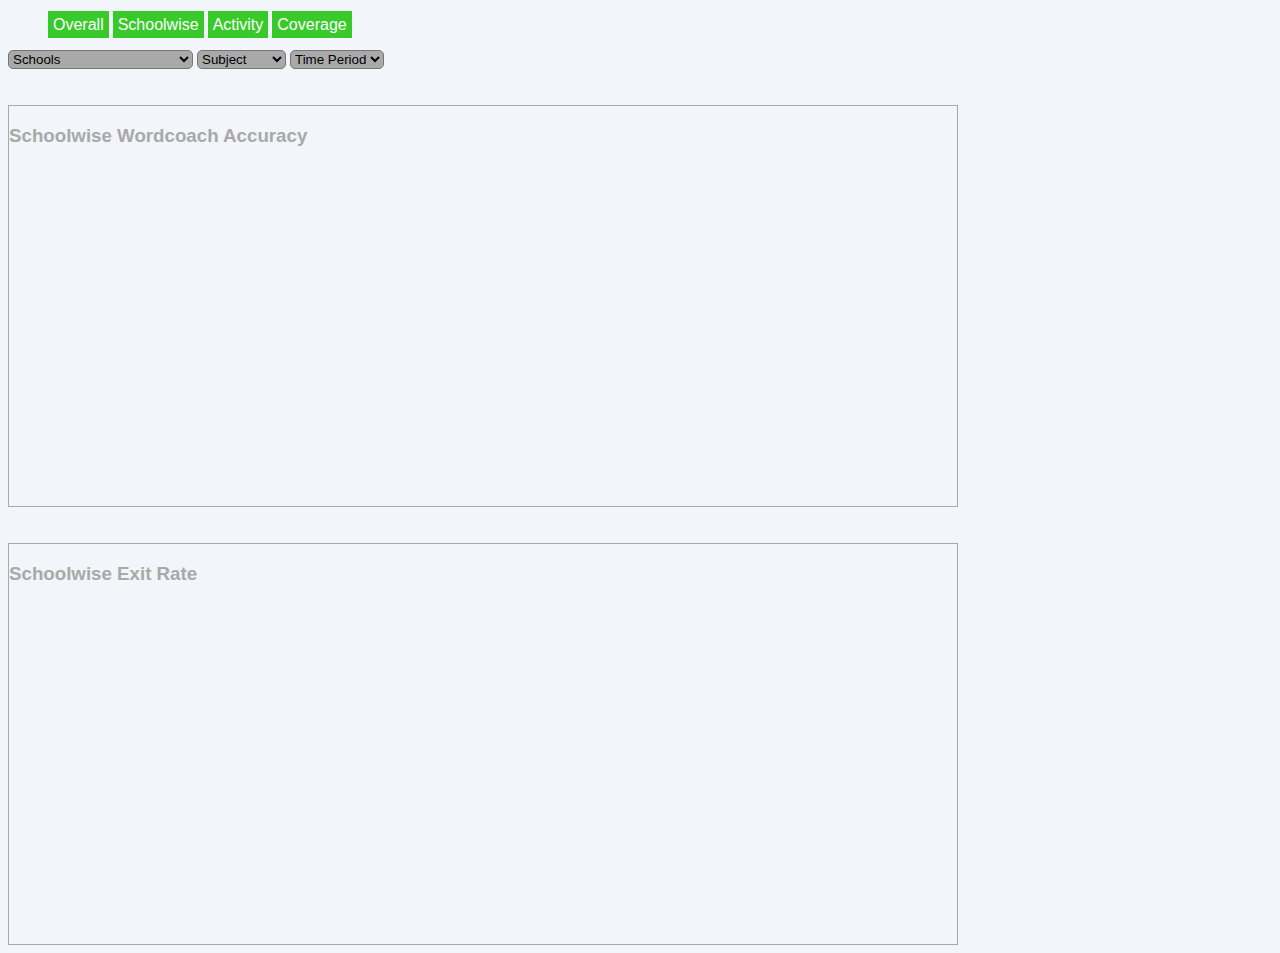
<file: d3/Accuracy.html>
<!DOCTYPE html>
<html>
<head>
    <meta charset="utf-8" />
    <meta http-equiv="X-UA-Compatible" content="IE=edge">
    <title>AugLi Analytics</title>
    <meta name="viewport" content="width=device-width, initial-scale=1">
    <link rel="stylesheet" type="text/css" media="screen" href="style.css" />
    <script src="https://d3js.org/d3.v5.min.js"></script>
    
</head>
<body>
    <ul>
        <li>
            <a href="#first">Overall</a>
            <a href="#second">Schoolwise</a>
            <a href="Activity.html">Activity</a>
            <a href="Coverage.html">Coverage</a>
        </li>
    </ul>
    <div class="x">
        <select id="d3-dropdown">
            <option value="Schools">Schools</option>
            <option value="All">All</option>
            <option value="Indus">Indus</option>
            <option value="Indus Indore">Indus Indore</option>
            <option value="Indus Ludhiana">Indus Ludhiana</option>
            <option value="Indus Gurgaon">Indus Gurgaon</option>
            <option value="Learning Paths Chandigarh">Learning Paths Chandigarh</option>
    </select>
    <select id="subject-dropdown">
            <option value="Subject">Subject</option>
            <option value="Grammar">Grammar</option>
            <option value="Verb">Verb</option>
            <option value="Adverb">Adverb</option>
            <option value="Noun">Noun</option>
            <option value="Pronoun">Pronoun</option>
            <option value="Preposition">Preposition</option>
            <option value="Adjectives">Adjectives</option>
            <option value="Pronoun">Pronoun</option>
            <option value="Reading">Reading</option>
    </select>
    <select id="date-dropdown">
        <option value="Time Period">Time Period</option>
        <option value="Weekly">Weekly</option>
        <option value="Monthly">Monthly</option>
        <option value="Quarterly">Quarterly</option>
    </select>
    </div>
        </br></br>
        <div class="row">
            <div id="trend" class="col-md-4">
                <script type="text/javascript" src="accuracy.js"></script>
            </div>
            <div id="wordcoach" class="col-md-12" >
                <h3>Schoolwise Wordcoach Accuracy</h3>
                <script type="text/javascript" src="wordcoach.js"></script>
            </div></br></br>
            <div id="exit" class="col-md-4">
                <h3>Schoolwise Exit Rate</h3>
                <script type="text/javascript" src="exitRate.js"></script>
            </div>
        </div>
   
    
</body>
</html>
</file>
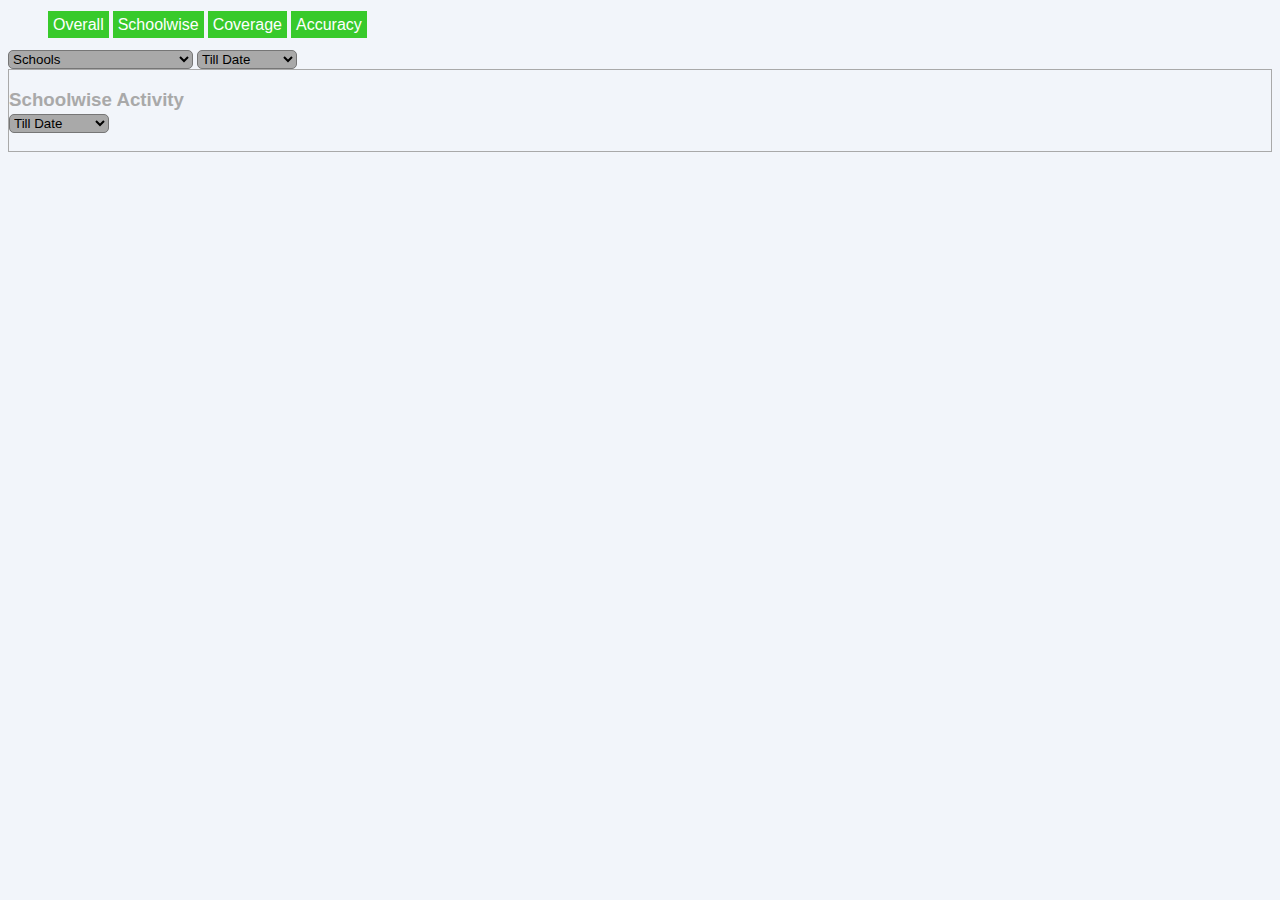
<file: d3/Activity.html>
<!DOCTYPE html>
<html>
<head>
    <meta charset="utf-8" />
    <meta http-equiv="X-UA-Compatible" content="IE=edge">
    <title>AugLi Analytics</title>
    <meta name="viewport" content="width=device-width, initial-scale=1">
    <link rel="stylesheet" type="text/css" media="screen" href="style.css" />
    <script src="https://d3js.org/d3.v5.min.js"></script>
    
</head>
<body>
    <ul>
        <li>
            <a href="#third">Overall</a>
            <a href="#fourth">Schoolwise</a>
            <a href="Coverage.html">Coverage</a>
            <a href="Accuracy.html">Accuracy</a>
        </li>
    </ul>
    
    <select id="d3-dropdown">
            <option value="Schools">Schools</option>
            <option value="All">All</option>
            <option value="Indus">Indus</option>
            <option value="Indus Indore">Indus Indore</option>
            <option value="Indus Ludhiana">Indus Ludhiana</option>
            <option value="Indus Gurgaon">Indus Gurgaon</option>
            <option value="Learning Paths Chandigarh">Learning Paths Chandigarh</option>
    </select>
    <select id="date-dropdown">
        <option value="Till Date">Till Date</option>
        <option value="Last Week">Last Week</option>
        <option value="Last 15 days">Last 15 days</option>
        <option value="Last 1 Month">Last 1 Month</option>
        <option value="Last Quarter">Last Quarter</option>
    </select>

    <div class="col-md-6" id="third">
            <script type="text/javascript" src="third.js"></script>
    </div>
    <div class="col-md-6" id="fourth">
        <h3>Schoolwise Activity</br>
            <select id="dropdown">
                    <option value="Till Date">Till Date</option>
                    <option value="Last Week">Last Week</option>
                    <option value="Last 15 days">Last 15 days</option>
                    <option value="Last 1 Month">Last 1 Month</option>
                    <option value="Last Quarter">Last Quarter</option>
            </select>
        </h3>
        <script type="text/javascript" src="fourth.js"></script>
    </div>
   
    
</body>
</html>
</file>
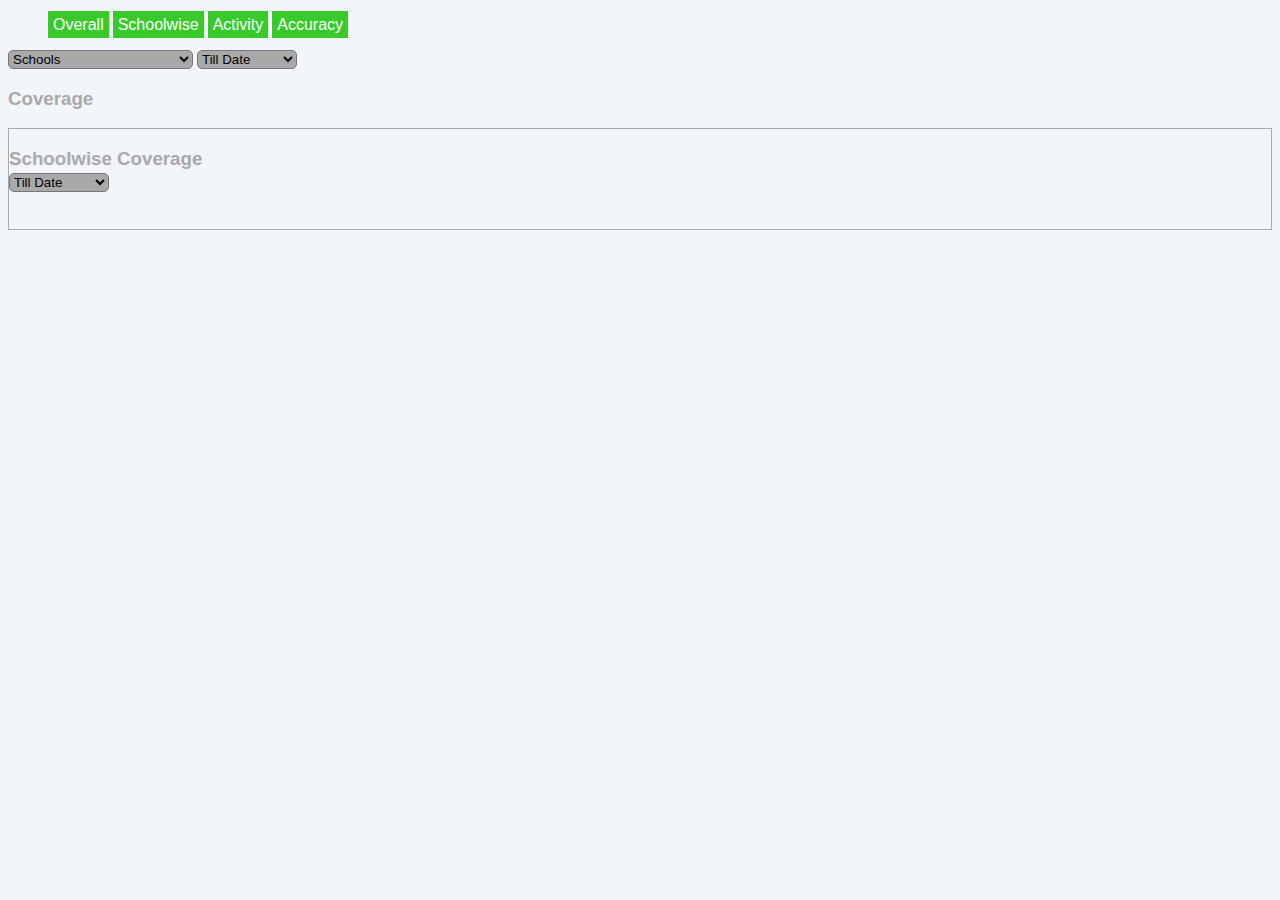
<file: d3/Coverage.html>
<!DOCTYPE html>
<html>
<head>
    <meta charset="utf-8" />
    <meta http-equiv="X-UA-Compatible" content="IE=edge">
    <title>AugLi Analytics</title>
    <meta name="viewport" content="width=device-width, initial-scale=1">
    <link rel="stylesheet" type="text/css" media="screen" href="style.css" />
    <script src="https://d3js.org/d3.v5.min.js"></script>
    
</head>
<body>
    <ul>
        <li>
            <a href="#first">Overall</a>
            <a href="#second">Schoolwise</a>
            <a href="Activity.html">Activity</a>
            <a href="Accuracy.html">Accuracy</a>
        </li>
    </ul>


    <div class="row">
            <select id="d3-dropdown">
                    <option value="Schools">Schools</option>
                    <option value="All">All</option>
                    <option value="Indus">Indus</option>
                    <option value="Indus Indore">Indus Indore</option>
                    <option value="Indus Ludhiana">Indus Ludhiana</option>
                    <option value="Indus Gurgaon">Indus Gurgaon</option>
                    <option value="Learning Paths Chandigarh">Learning Paths Chandigarh</option>
            </select>
            <select id="date-dropdown">
                <option value="Till Date">Till Date</option>
                <option value="Last Week">Last Week</option>
                <option value="Last 15 days">Last 15 days</option>
                <option value="Last 1 Month">Last 1 Month</option>
                <option value="Last Quarter">Last Quarter</option>
            </select>
            
            <div class="col-md-4" id="first">
                <h3>Coverage</h3>
                    <script type="text/javascript" src="first.js"></script>
            </div>
            <div class="col-md-4" id="second">
                <h3>Schoolwise Coverage</br>
                    <select id="dropdown">
                            <option value="Till Date">Till Date</option>
                            <option value="Last Week">Last Week</option>
                            <option value="Last 15 days">Last 15 days</option>
                            <option value="Last 1 Month">Last 1 Month</option>
                            <option value="Last Quarter">Last Quarter</option>
                    </select>
                </h3></br>
                
                <script type="text/javascript" src="second.js"></script>
            </div>
    </div>
   
    
</body>
</html>
</file>
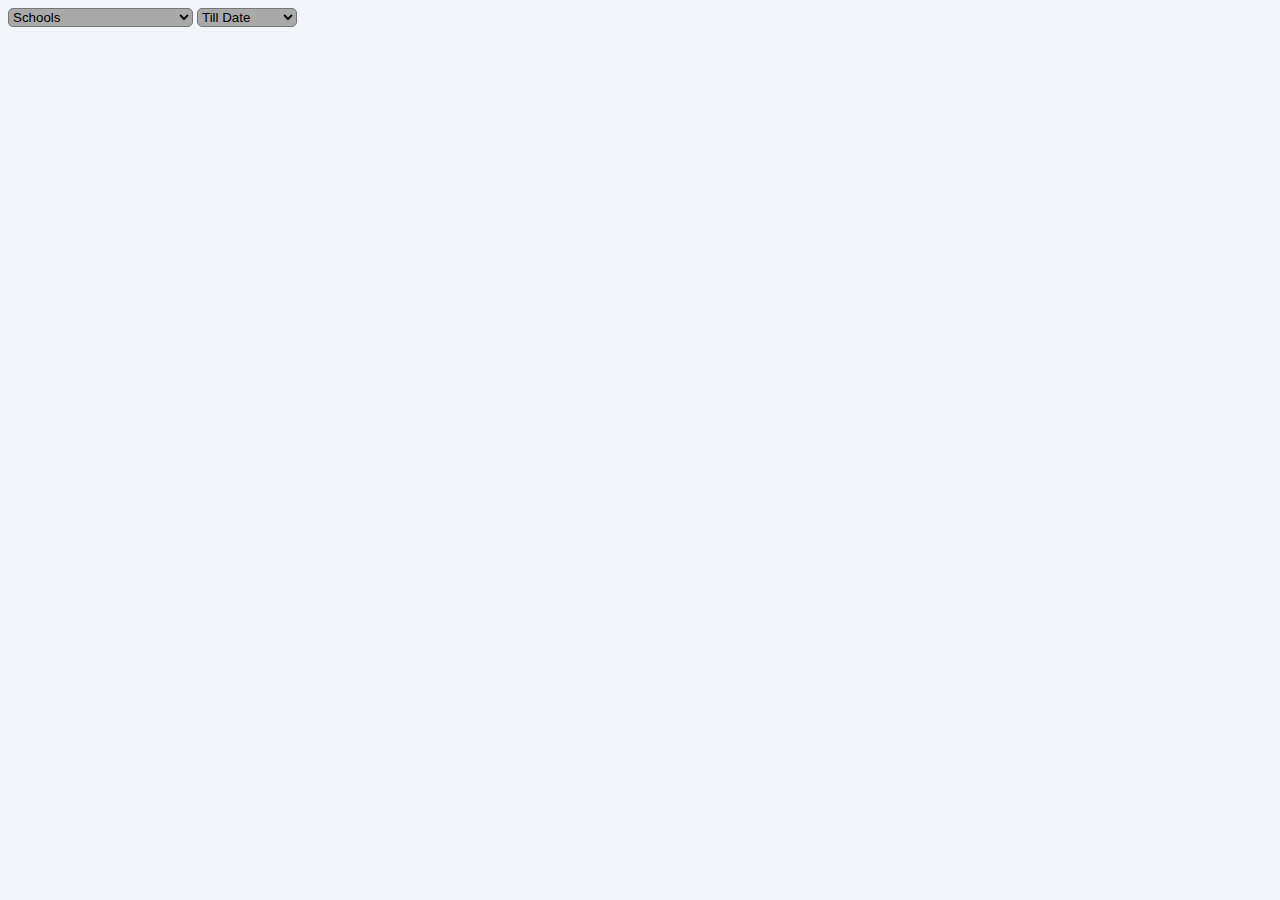
<file: d3/test.html>
<!DOCTYPE html>
<html>
<head>
    <meta charset="utf-8" />
    <meta http-equiv="X-UA-Compatible" content="IE=edge">
    <title>Page Title</title>
    <meta name="viewport" content="width=device-width, initial-scale=1">
    <link rel="stylesheet" type="text/css" media="screen" href="style.css" />
    <script src="https://d3js.org/d3.v5.min.js"></script>    
</head>
<body>
    <select id="d3-dropdown">
        <option value="Schools">Schools</option>
        <option value="All">All</option>
        <option value="Indus">Indus</option>
        <option value="Indus Indore">Indus Indore</option>
        <option value="Indus Ludhiana">Indus Ludhiana</option>
        <option value="Indus Gurgaon">Indus Gurgaon</option>
        <option value="Learning Paths Chandigarh">Learning Paths Chandigarh</option>
    </select>
    <select id="date-dropdown">
        <option value="Till Date">Till Date</option>
        <option value="Last Week">Last Week</option>
        <option value="Last 15 days">Last 15 days</option>
        <option value="Last 1 Month">Last 1 Month</option>
        <option value="Last Quarter">Last Quarter</option>
    </select></br></br>
    <div id="chart">
        <script src="SchoolwiseCoverage.js"></script>
    </div>    
</body>
</html>
</file>
<file: d3/style.css>
html{
    scroll-behavior: smooth;
}

body{
    background-color:#f2f5fa;
}

li{
    display: inline;
}

ul>li>a{
    background-color: #38CA2B;
    color: #fff;
}

a{
    text-decoration: none;
    color: black;
    padding: 5px;
    background-color: rgba(0, 0, 0, 0.2)
}

svg.percentage,div#second,div#fourth,svg.accuracy,svg.activitiesNumber,svg.activityTime,svg.bookmarks,
div#wordcoach,div#exit,svg.frequency
{
    border: 1px solid #A9A9A9;
}

text,h3,a,xName,yName,text2{
    font-family: Arial, Helvetica, sans-serif;
    color: darkgray;
}

g.tick{
    color: darkgray;
}
stroke{
    color: darkgray;
}
div#trend{
    position: relative;
}

select>option{
    color: white;
}



#d3-dropdown,#subject-dropdown,#date-dropdown,#dropdown{
    background-color: #A9A9A9;
    border-radius: 5px;
}

div#exit,div#wordcoach{
    width:75%;
    height:400px;
}
</file>
